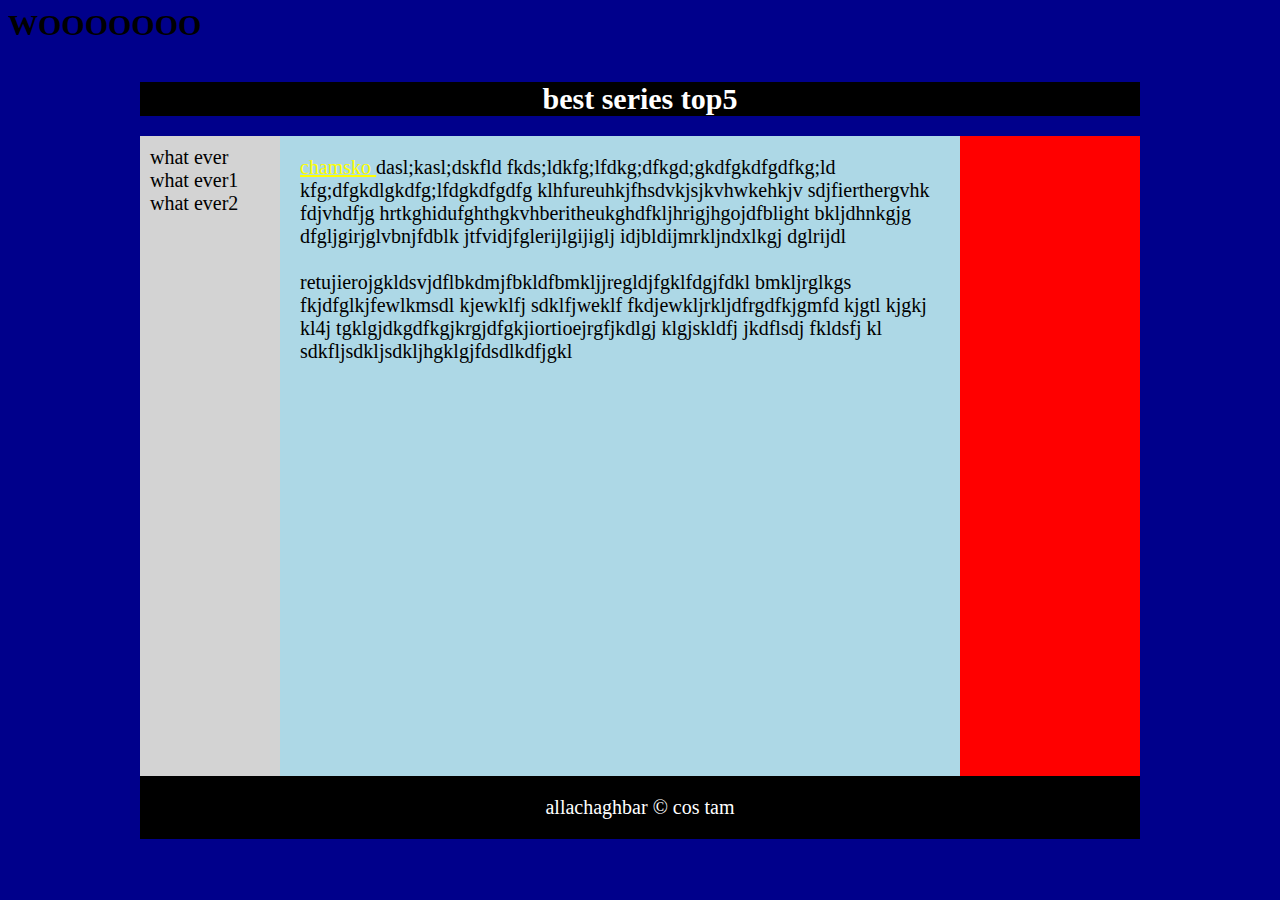
<file: p1/index.html>
<!DODCTYPE HTML>
<html> 

	<head>
		<meta charset="utf-8"/>
		<title>Whatever</title>
		<meta name = "description" content="asdasdasdadasdadasasdasd"/>
		<meta name = "keywords" content="cos, costam, blablabal"/>
		<meta http-equiv="X-UA-Compatible" content="IE=edge,chrome=1"/>
		<link rel ="stylesheet" href="style.css" type="text/css" />

	</head>

	<body>
		<div id = test>
			<h1>WOOOOOOO</h1> 
			ale <br/> jak
			
		</div>
		<div id = "container">
			<div id = "logo">
				<h1>best series top5</h1>
			</div>
			<div id = "nav">
				what ever <br/>
				what ever1 <br/>
				what ever2 <br/>
			</div>
			<div id = "content"> 
				<a href="http://www.chamsko.pl" target="_blank" title = "kupa">
				chamsko
				</a>
				dasl;kasl;dskfld fkds;ldkfg;lfdkg;dfkgd;gkdfgkdfgdfkg;ld kfg;dfgkdlgkdfg;lfdgkdfgdfg klhfureuhkjfhsdvkjsjkvhwkehkjv
				sdjfierthergvhk fdjvhdfjg hrtkghidufghthgkvhberitheukghdfkljhrigjhgojdfblight bkljdhnkgjg
				dfgljgirjglvbnjfdblk jtfvidjfglerijlgijiglj idjbldijmrkljndxlkgj dglrijdl
				<br/>
				<br/>
				retujierojgkldsvjdflbkdmjfbkldfbmkljjregldjfgklfdgjfdkl bmkljrglkgs fkjdfglkjfewlkmsdl kjewklfj sdklfjweklf 
				fkdjewkljrkljdfrgdfkjgmfd kjgtl kjgkj kl4j tgklgjdkgdfkgjkrgjdfgkjiortioejrgfjkdlgj klgjskldfj jkdflsdj fkldsfj kl
				sdkfljsdkljsdkljhgklgjfdsdlkdfjgkl
			</div>
			<div id = ad>

			</div>
			<div id = footer> 
				allachaghbar &copy; cos tam
			</div>
			
		</div>
		
		
	</body>

</html>
</file>
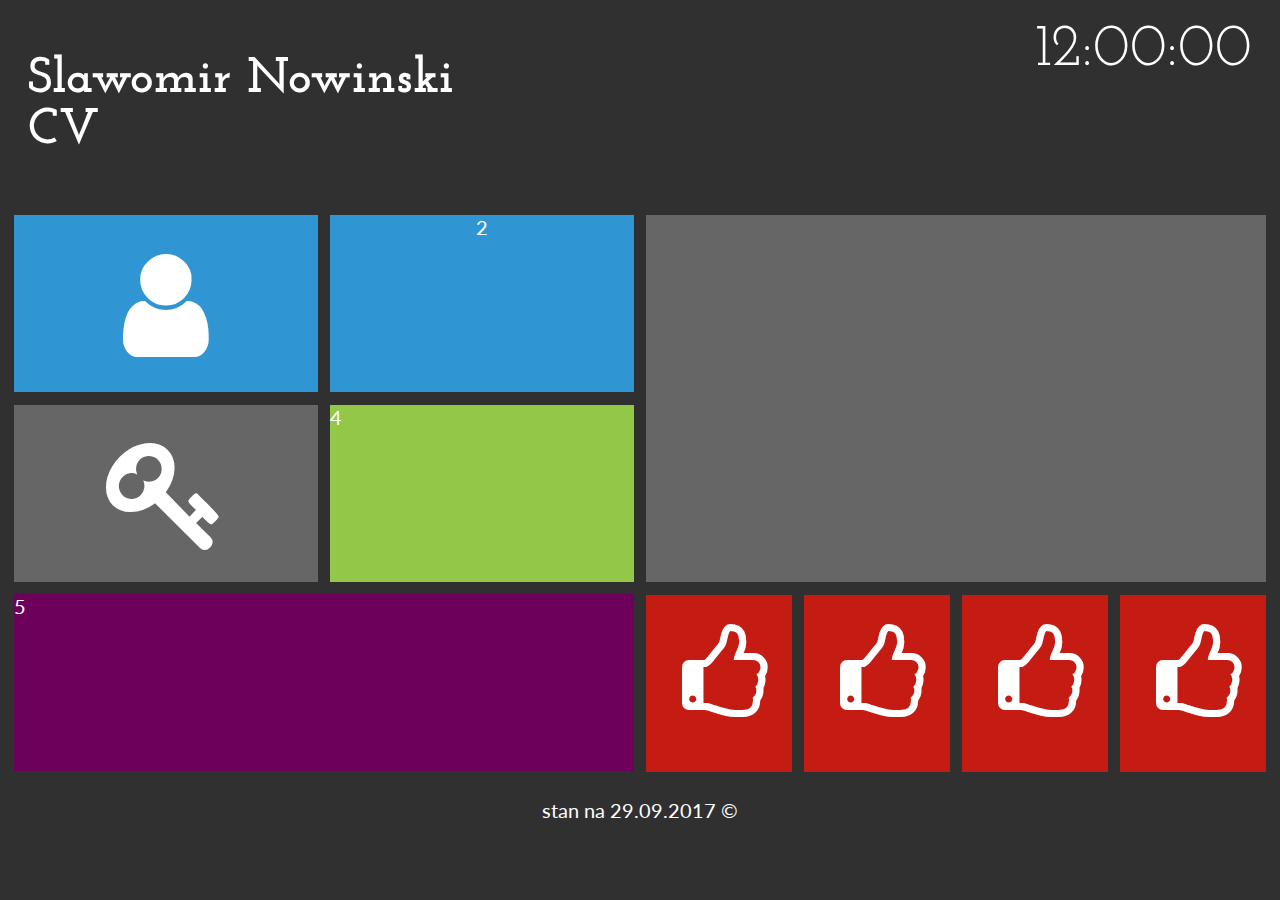
<file: p3/index.html>
<!DOCKTYPE HTML>
<html lang = "pl">
<head>
	<meta charset="utf-8">
	<meta http-equiv="X-UA-Compatible" content="IE=edge,chrome=1"/>
	<title>Sławomir Nowiński CV </title>
	<meta name = "description" content = "Cv Sławomir Nowiński"/>
	<meta name = "keywords" content="CV, IT, C#, .NET, JS, pracownik"/>
	<link rel = "stylesheet" href="style.css" type ="text/css"/>
	<link href="https://fonts.googleapis.com/css?family=Josefin+Slab|Lato" rel="stylesheet">
	<link rel = "stylesheet" href="css/fontello.css" type ="text/css"/>
</head>
<body>
	<div id = "container"> 
		<div class = "rectangle">
			<h1> Slawomir Nowinski CV </h1>
			<div id = time> 12:00:00 </div>
			<div class = "endline"></div> 
		</div>
		<div class = "square">
			<div class = "tile1"> <i class="icon-user"></i>  </div>
			<div class = "tile1"> 2 </div>
			<div class = "endline"></div>
			<div class = "tile2"> <i class="icon-key"></i> </div>
			<div class = "tile3"> 4 </div>
			<div class = "endline"></div>
			<div class = "tile4"> 5 </div>
		</div>
		<div class = "square">
			<div class = "tile5">  </div>
			<div class = "tile6"> 
				<i class="demo-icon icon-thumbs-up"></i> </div>
			<div class = "tile6"> <i class="demo-icon icon-thumbs-up"></i></div>
			<div class = "tile6"> <i class="demo-icon icon-thumbs-up"></i> </div>
			<div class = "tile6"> <i class="demo-icon icon-thumbs-up"></i> </div>
			<div class = "endline"></div>
		</div>
		<div class = "endline"></div>
		<div class = "rectangle"> stan na 29.09.2017 &copy;  </div>
	</div>
</body>
</html>
</file>
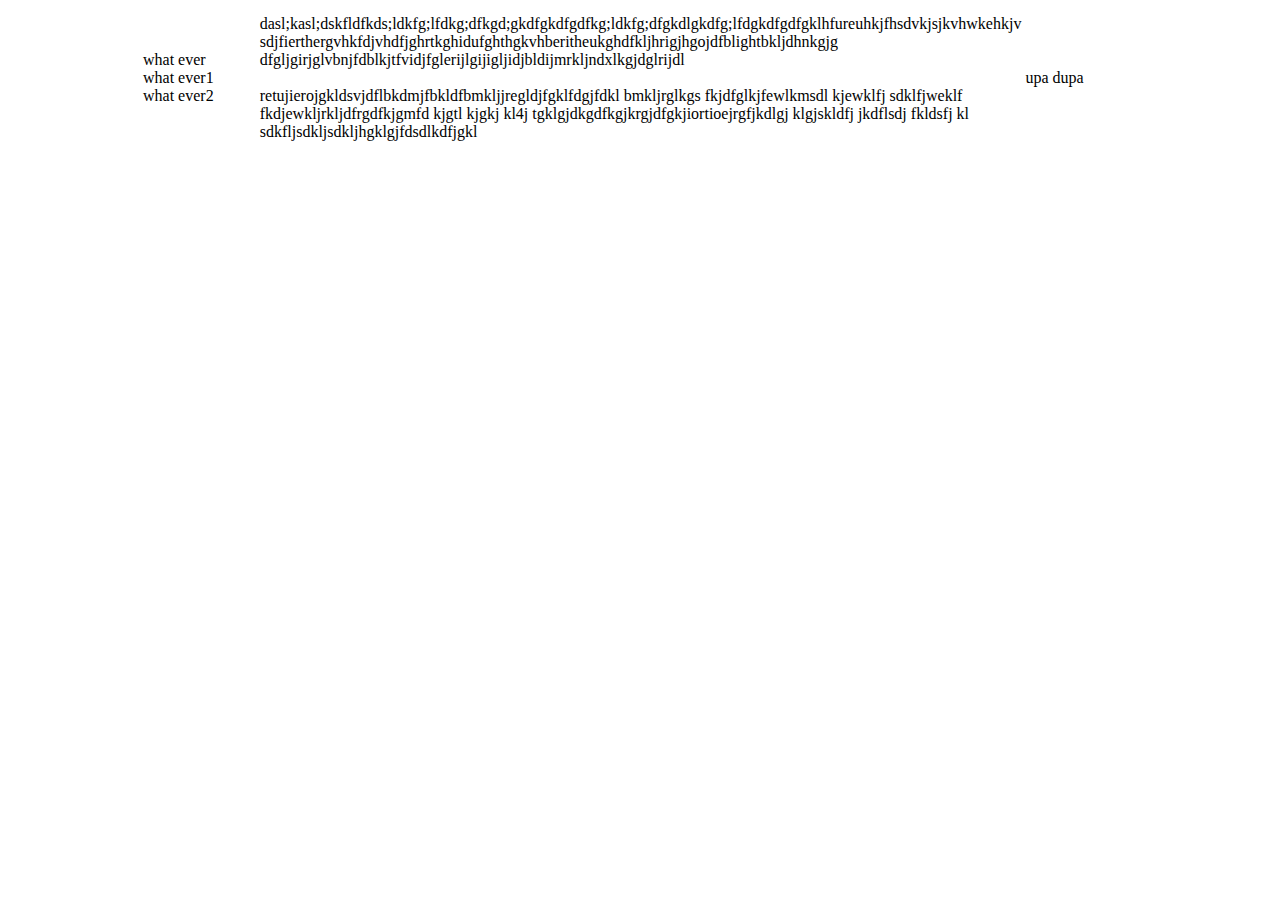
<file: p1/table.html>
<!DOCTYPE HTML>
<html>
	<head>
		<meta charset= "utf8"/>
		<title> O ezu tabelki </title>
		<meta name = "description" content="asdasdasdadasdadasasdasd"/>
		<meta name = "keywords" content="cos, costam, blablabal"/>
		<meta http-equiv="X-UA-Compatible" content="IE=edge,chrome=1"/>
		<style>

		</style>

	</head>
	<body>
		<table width = "1000" align="center"> 
			<tr>
				<td colspan = "3">
					
				</td>
			</tr>
			<tr>
				<td width ="140" background-color = "red">
					what ever <br/>
					what ever1 <br/>
					what ever2 <br/> 
				</td>
				<td width ="640">
					dasl;kasl;dskfldfkds;ldkfg;lfdkg;dfkgd;gkdfgkdfgdfkg;ldkfg;dfgkdlgkdfg;lfdgkdfgdfgklhfureuhkjfhsdvkjsjkvhwkehkjv
					sdjfierthergvhkfdjvhdfjghrtkghidufghthgkvhberitheukghdfkljhrigjhgojdfblightbkljdhnkgjg
					dfgljgirjglvbnjfdblkjtfvidjfglerijlgijigljidjbldijmrkljndxlkgjdglrijdl
					<br/>
					<br/>
					retujierojgkldsvjdflbkdmjfbkldfbmkljjregldjfgklfdgjfdkl bmkljrglkgs fkjdfglkjfewlkmsdl kjewklfj sdklfjweklf 
					fkdjewkljrkljdfrgdfkjgmfd kjgtl kjgkj kl4j tgklgjdkgdfkgjkrgjdfgkjiortioejrgfjkdlgj klgjskldfj jkdflsdj fkldsfj kl
					sdkfljsdkljsdkljhgklgjfdsdlkdfjgkl
				</td>

				<td width ="140"> 
					upa dupa 
				</td>
			</tr>
		</table>
	</body>
</html>
</file>
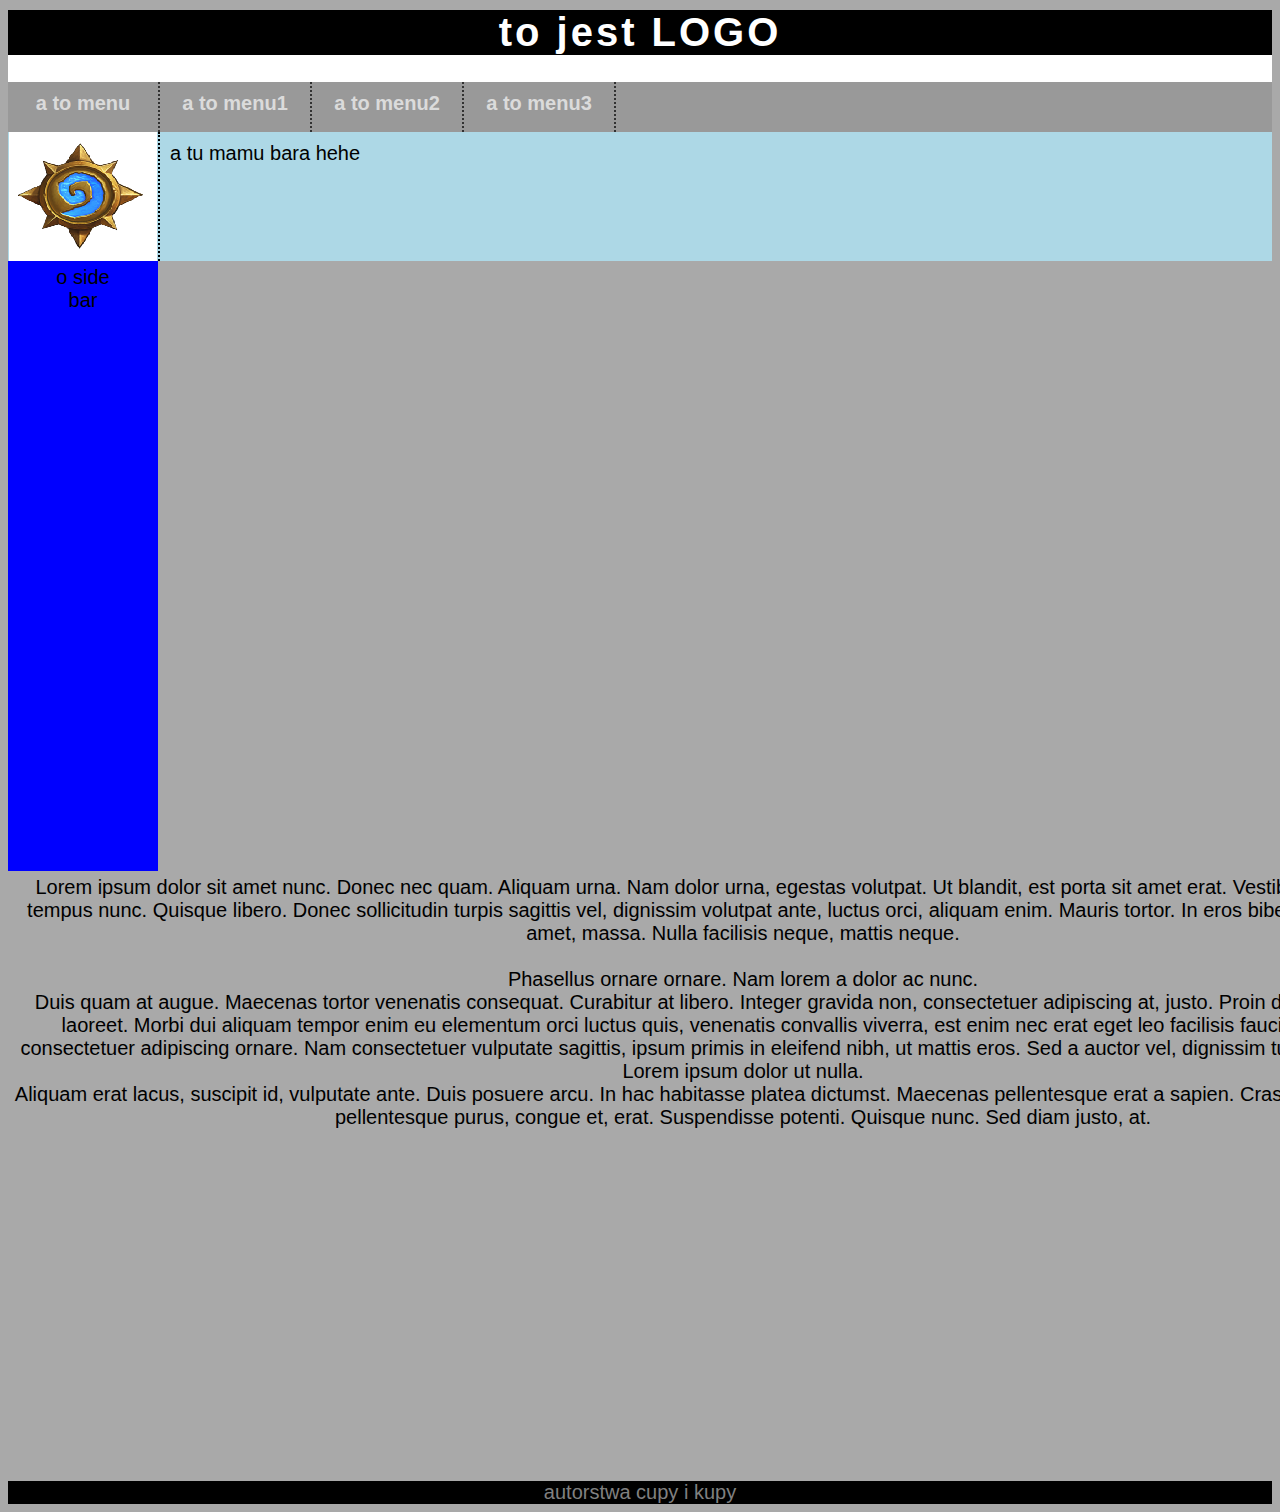
<file: p2/p2.html>
<!DODCTYPE HTML>
<html> 

	<head>
		<meta charset="utf-8"/>
		<title>daaaafck</title>
		<meta name = "description" content="asdasdasdadasdadasasdasd"/>
		<meta name = "keywords" content="cos, costam, blablabal"/>
		<meta http-equiv="X-UA-Compatible" content="IE=edge,chrome=1"/>
		<link rel ="stylesheet" href="stylep2.css" type="text/css" />

	</head>

	<body>
		<div id = container>
			<div id = logo>
				<h1>to jest LOGO</h1>
			</div>
			<div id = menu>
				<div class = options> a to  menu </div>
				<div class = options> a to  menu1 </div>
				<div class = options> a to  menu2 </div>
				<div class = options> a to  menu3 </div>
				<div class = endline> </div>
			</div>

			<div id = topbar>
				<div id = L>
					<img src="hs.png" /> 
				</div>
				<div id = R>a tu mamu bara hehe </div>
				<div class = endline> </div>
			</div>
			<div id = contentrow>
				<div id = sidebar>
					o side <br/>
					bar
				</div>
			
				<div id = content>
					Lorem ipsum dolor sit amet nunc. Donec nec quam. Aliquam urna. Nam dolor urna, egestas volutpat. Ut blandit, est porta sit amet erat. Vestibulum ante sit amet tempus nunc. Quisque libero. Donec sollicitudin turpis sagittis vel, dignissim volutpat ante, luctus orci, aliquam enim. Mauris tortor. In eros bibendum id, congue sit amet, massa. Nulla facilisis neque, mattis neque. 
					<br/>
					<br/>
					Phasellus ornare ornare. Nam lorem a dolor ac nunc. 
					<br/>
					Duis quam at augue. Maecenas tortor venenatis consequat. Curabitur at libero. Integer gravida non, consectetuer adipiscing at, justo. Proin dui ornare in, ornare laoreet. Morbi dui aliquam tempor enim eu elementum orci luctus quis, venenatis convallis viverra, est enim nec erat eget leo facilisis faucibus mollis. Cras consectetuer adipiscing ornare. Nam consectetuer vulputate sagittis, ipsum primis in eleifend nibh, ut mattis eros. Sed a auctor vel, dignissim turpis. Donec congue. Lorem ipsum dolor ut nulla.
					<br/>
					 Aliquam erat lacus, suscipit id, vulputate ante. Duis posuere arcu. In hac habitasse platea dictumst. Maecenas pellentesque erat a sapien. Cras id aliquet eu, facilisis pellentesque purus, congue et, erat. Suspendisse potenti. Quisque nunc. Sed diam justo, at.
				</div>
				<div class=endline> </div>
			</div>
			<div id = footer >
				autorstwa cupy i kupy
			</div>
			
		</div>

	</body>
	
</html>
</file>
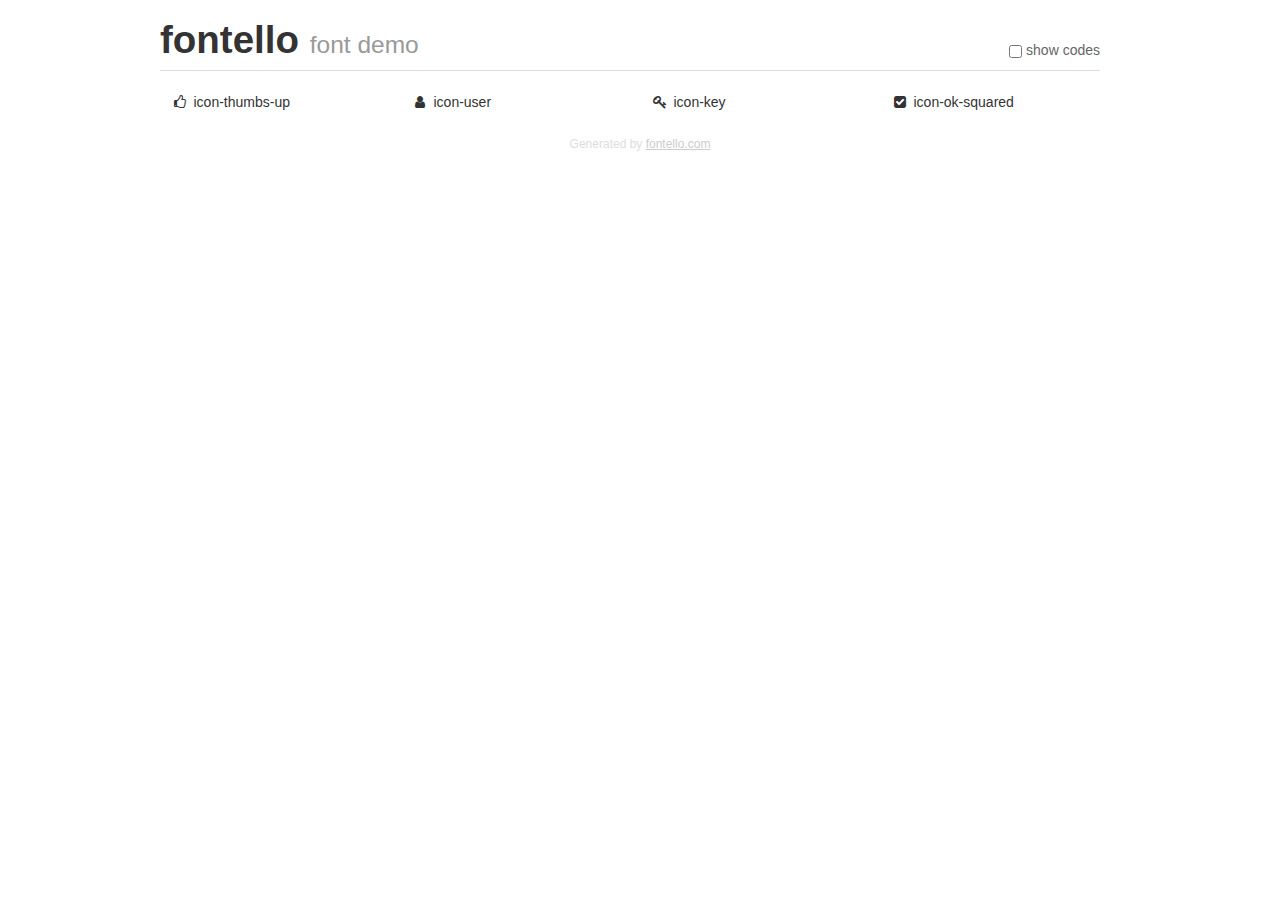
<file: p3/demo.html>
<!DOCTYPE html>
<html>
  <head><!--[if lt IE 9]><script language="javascript" type="text/javascript" src="//html5shim.googlecode.com/svn/trunk/html5.js"></script><![endif]-->
    <meta charset="UTF-8"><style>/*
 * Bootstrap v2.2.1
 *
 * Copyright 2012 Twitter, Inc
 * Licensed under the Apache License v2.0
 * http://www.apache.org/licenses/LICENSE-2.0
 *
 * Designed and built with all the love in the world @twitter by @mdo and @fat.
 */
.clearfix {
  *zoom: 1;
}
.clearfix:before,
.clearfix:after {
  display: table;
  content: "";
  line-height: 0;
}
.clearfix:after {
  clear: both;
}
html {
  font-size: 100%;
  -webkit-text-size-adjust: 100%;
  -ms-text-size-adjust: 100%;
}
a:focus {
  outline: thin dotted #333;
  outline: 5px auto -webkit-focus-ring-color;
  outline-offset: -2px;
}
a:hover,
a:active {
  outline: 0;
}
button,
input,
select,
textarea {
  margin: 0;
  font-size: 100%;
  vertical-align: middle;
}
button,
input {
  *overflow: visible;
  line-height: normal;
}
button::-moz-focus-inner,
input::-moz-focus-inner {
  padding: 0;
  border: 0;
}
body {
  margin: 0;
  font-family: "Helvetica Neue", Helvetica, Arial, sans-serif;
  font-size: 14px;
  line-height: 20px;
  color: #333;
  background-color: #fff;
}
a {
  color: #08c;
  text-decoration: none;
}
a:hover {
  color: #005580;
  text-decoration: underline;
}
.row {
  margin-left: -20px;
  *zoom: 1;
}
.row:before,
.row:after {
  display: table;
  content: "";
  line-height: 0;
}
.row:after {
  clear: both;
}
[class*="span"] {
  float: left;
  min-height: 1px;
  margin-left: 20px;
}
.container,
.navbar-static-top .container,
.navbar-fixed-top .container,
.navbar-fixed-bottom .container {
  width: 940px;
}
.span12 {
  width: 940px;
}
.span11 {
  width: 860px;
}
.span10 {
  width: 780px;
}
.span9 {
  width: 700px;
}
.span8 {
  width: 620px;
}
.span7 {
  width: 540px;
}
.span6 {
  width: 460px;
}
.span5 {
  width: 380px;
}
.span4 {
  width: 300px;
}
.span3 {
  width: 220px;
}
.span2 {
  width: 140px;
}
.span1 {
  width: 60px;
}
[class*="span"].pull-right,
.row-fluid [class*="span"].pull-right {
  float: right;
}
.container {
  margin-right: auto;
  margin-left: auto;
  *zoom: 1;
}
.container:before,
.container:after {
  display: table;
  content: "";
  line-height: 0;
}
.container:after {
  clear: both;
}
p {
  margin: 0 0 10px;
}
.lead {
  margin-bottom: 20px;
  font-size: 21px;
  font-weight: 200;
  line-height: 30px;
}
small {
  font-size: 85%;
}
h1 {
  margin: 10px 0;
  font-family: inherit;
  font-weight: bold;
  line-height: 20px;
  color: inherit;
  text-rendering: optimizelegibility;
}
h1 small {
  font-weight: normal;
  line-height: 1;
  color: #999;
}
h1 {
  line-height: 40px;
}
h1 {
  font-size: 38.5px;
}
h1 small {
  font-size: 24.5px;
}
body {
  margin-top: 90px;
}
.header {
  position: fixed;
  top: 0;
  left: 50%;
  margin-left: -480px;
  background-color: #fff;
  border-bottom: 1px solid #ddd;
  padding-top: 10px;
  z-index: 10;
}
.footer {
  color: #ddd;
  font-size: 12px;
  text-align: center;
  margin-top: 20px;
}
.footer a {
  color: #ccc;
  text-decoration: underline;
}
.the-icons {
  font-size: 14px;
  line-height: 24px;
}
.switch {
  position: absolute;
  right: 0;
  bottom: 10px;
  color: #666;
}
.switch input {
  margin-right: 0.3em;
}
.codesOn .i-name {
  display: none;
}
.codesOn .i-code {
  display: inline;
}
.i-code {
  display: none;
}
@font-face {
      font-family: 'fontello';
      src: url('./font/fontello.eot?70658914');
      src: url('./font/fontello.eot?70658914#iefix') format('embedded-opentype'),
           url('./font/fontello.woff?70658914') format('woff'),
           url('./font/fontello.ttf?70658914') format('truetype'),
           url('./font/fontello.svg?70658914#fontello') format('svg');
      font-weight: normal;
      font-style: normal;
    }
     
     
    .demo-icon
    {
      font-family: "fontello";
      font-style: normal;
      font-weight: normal;
      speak: none;
     
      display: inline-block;
      text-decoration: inherit;
      width: 1em;
      margin-right: .2em;
      text-align: center;
      /* opacity: .8; */
     
      /* For safety - reset parent styles, that can break glyph codes*/
      font-variant: normal;
      text-transform: none;
     
      /* fix buttons height, for twitter bootstrap */
      line-height: 1em;
     
      /* Animation center compensation - margins should be symmetric */
      /* remove if not needed */
      margin-left: .2em;
     
      /* You can be more comfortable with increased icons size */
      /* font-size: 120%; */
     
      /* Font smoothing. That was taken from TWBS */
      -webkit-font-smoothing: antialiased;
      -moz-osx-font-smoothing: grayscale;
     
      /* Uncomment for 3D effect */
      /* text-shadow: 1px 1px 1px rgba(127, 127, 127, 0.3); */
    }
     </style>
    <link rel="stylesheet" href="css/animation.css"><!--[if IE 7]><link rel="stylesheet" href="css/fontello-ie7.css"><![endif]-->
    <script>
      function toggleCodes(on) {
        var obj = document.getElementById('icons');
      
        if (on) {
          obj.className += ' codesOn';
        } else {
          obj.className = obj.className.replace(' codesOn', '');
        }
      }
      
    </script>
  </head>
  <body>
    <div class="container header">
      <h1>
        fontello
         <small>font demo</small>
      </h1>
      <label class="switch">
        <input type="checkbox" onclick="toggleCodes(this.checked)">show codes
      </label>
    </div>
    <div id="icons" class="container">
      <div class="row">
        <div title="Code: 0xe800" class="the-icons span3"><i class="demo-icon icon-thumbs-up">&#xe800;</i> <span class="i-name">icon-thumbs-up</span><span class="i-code">0xe800</span></div>
        <div title="Code: 0xe801" class="the-icons span3"><i class="demo-icon icon-user">&#xe801;</i> <span class="i-name">icon-user</span><span class="i-code">0xe801</span></div>
        <div title="Code: 0xe802" class="the-icons span3"><i class="demo-icon icon-key">&#xe802;</i> <span class="i-name">icon-key</span><span class="i-code">0xe802</span></div>
        <div title="Code: 0xf14a" class="the-icons span3"><i class="demo-icon icon-ok-squared">&#xf14a;</i> <span class="i-name">icon-ok-squared</span><span class="i-code">0xf14a</span></div>
      </div>
    </div>
    <div class="container footer">Generated by <a href="http://fontello.com">fontello.com</a></div>
  </body>
</html>
</file>
<file: p1/style.css>
body
{
	background-color: darkblue;
	font-family:  Verdana;
	font-size: 20px;
	color: while;
}
h1
{
	font-size: 30px;

}
#test
{
	font-size: 0px;
}


	#container
	{
		width: 1000px;
		margin-left: auto;
		margin-right: auto;
	}
	#logo
	{
		background-color: black;
		color: white;
		margin-left: auto;
		margin-right: auto;
		text-align: center;
		padding: 10px,20px,20px,10px;
	}
	#nav
	{
		float: left;
		background-color: lightgray;
		width: 120px;
		min-height: 620px;
		padding: 10px;

	}
	#content
	{
		float: left;
		background-color: lightblue;
		padding: 20px;
		width: 640px;
		min-height: 600px;
	}
	#ad
	{
		background-color: red;
		float: left;
		width: 160px;
		min-height: 620px;
		padding: 10px;
	}
	#footer
	{
		background-color: black;
		color: white;
		text-align: center;
		padding: 20px;
		clear: both;
	}
/*nieodwidzone*/
	a:link
	{
		color: yellow;
	}
	/*nieodwidzone*/
	a:visited
	{
		color: orange;
	}
/*odwidzone*/
	a:hover
	{
		color: red;
	}
</file>
<file: p3/style.css>
body
{
	background-color: #303030;
	color: #ffffff;
	font-family: 'Lato', sans-serif;
	font-size: 20px;
}
#container
{
	min-height: 500px;
	max-height: 700px;
	width: *;
	min-width: 500px;
	max-width: 1600px;
	height: *;
	margin-left: auto;
	margin-right: auto;
	
}
.rectangle
{
	text-align: center;
	margin: 20px;
}
.square
{
	width: 50%;
	float:left;
	
}
.endline
{
	clear: both;
}
h1
{
	float: left;
	font-family: 'Josefin Slab', serif;
	font-size: 50px;
	width: 40%;
	text-align: left;
	text-align: bottom;

}
#time
{
	float: left;
	font-family: 'Josefin Slab', serif;
	font-size: 60px;
	text-align: right;
	width: 60%;
}
.tile1
{
	float: left;
	margin:1%;
	width: 48%;
	height: 20%;
	background-color: #3095d3;
	text-align: center; 
	

}
.tile2
{
	float: left;
	margin:1%;
	width: 48%;
	height: 20%;
	background-color: #666666;
	text-align: center;
}
.tile3
{
	float: left;
	margin:1%;
	width: 48%;
	height: 20%;
	background-color: #93c748;

}

.tile4
{
	margin:1%;
	
	height: 20%;
	background-color: #6D005A;
}
.tile5
{
	margin:1%;
	height: 41.5%;
	background-color: #666666;
}
.tile6
{
	float: left;
	margin:1%;
	height: 20%;
	background-color: #C41B13;

	width: 23%;
}
</file>
<file: p3/css/fontello.css>
@font-face {
  font-family: 'fontello';
  src: url('../font/fontello.eot?58738353');
  src: url('../font/fontello.eot?58738353#iefix') format('embedded-opentype'),
       url('../font/fontello.woff2?58738353') format('woff2'),
       url('../font/fontello.woff?58738353') format('woff'),
       url('../font/fontello.ttf?58738353') format('truetype'),
       url('../font/fontello.svg?58738353#fontello') format('svg');
  font-weight: normal;
  font-style: normal;
}
/* Chrome hack: SVG is rendered more smooth in Windozze. 100% magic, uncomment if you need it. */
/* Note, that will break hinting! In other OS-es font will be not as sharp as it could be */
/*
@media screen and (-webkit-min-device-pixel-ratio:0) {
  @font-face {
    font-family: 'fontello';
    src: url('../font/fontello.svg?58738353#fontello') format('svg');
  }
}
*/
 
 [class^="icon-"]:before, [class*=" icon-"]:before {
  font-family: "fontello";
  font-style: normal;
  font-weight: normal;
  speak: none;
 
  display: inline-block;
  text-decoration: inherit;
  width: 1em;
  margin-right: .2em;
  text-align: center;
  /* opacity: .8; */
 
  /* For safety - reset parent styles, that can break glyph codes*/
  font-variant: normal;
  text-transform: none;
 
  /* fix buttons height, for twitter bootstrap */
  line-height: 1em;
 
  /* Animation center compensation - margins should be symmetric */
  /* remove if not needed */
  margin-left: .2em;
 
  /* you can be more comfortable with increased icons size */
  /* font-size: 120%; */
 
  /* Font smoothing. That was taken from TWBS */
  -webkit-font-smoothing: antialiased;
  -moz-osx-font-smoothing: grayscale;
 
  /* Uncomment for 3D effect */
  /* text-shadow: 1px 1px 1px rgba(127, 127, 127, 0.3); */
}
 
.icon-thumbs-up:before { content: '\e800'; font-size: 500%; margin: 20%;} /* '' */
.icon-user:before { content: '\e801'; font-size: 600%; margin-top: 10%} /* '' */
.icon-key:before { content: '\e802'; font-size: 600%; margin: 10%; } /* '' */
.icon-ok-squared:before { content: '\f14a'; font-size: 500%; margin: 20%;} /* '' */
</file>
<file: p2/stylep2.css>
body
{
	background-color: darkgray;
	text-align: center;
	font-size: 20px;
	/*min-height: 100px;
	min-width: 50px;*/
	color:black;
	font-weight: 400;
	font-family: arial, sans-serif;
}
#container
{

	background-color: white;
	size: 1200px;
	margin-right: auto;
	margin-left: auto;
}

#logo
{
	margin-top: 10px;
	letter-spacing: 3px;
	text-align: center;
	background-color: black; 
	color: white;
}
#menu
{
	align-content: center;
	background-color: gray;
	font-weight: 600;
	color: lightgray;
	opacity: 0.8;
	
	height: 50px;
}
#contentrow
{
	background-color: darkgray;
}
.endline
{
	clear:both;
}
#topbar
{
	background-color: lightblue;	
}
#R
{
	float: left;
	padding: 10px;
	text-align: center;
}
#L
{
	width: 150px;
	border-right: 2px dotted black;
	float: left;

}
#sidebar
{
	width:140px;
	min-height: 600px;
	background-color: blue;
	padding: 5px;
	float: left;
}
#content
{
	min-height: 600px;
	width: 1460px;
	padding: 5px;
	
	
	float: left;
}
#footer
{
	background-color: black;
	color: gray;
}

.options
{
	text-align: center;
	width: 130px;
	min-width: 50px;
	height: 30px;
	padding: 10px;
	float: left;
	border-right: 2px dotted black; 
}
.options:hover
{

	background-color: black;
	cursor: pointer;
}
</file>
<file: p3/css/fontello-ie7.css>
[class^="icon-"], [class*=" icon-"] {
  font-family: 'fontello';
  font-style: normal;
  font-weight: normal;
 
  /* fix buttons height */
  line-height: 1em;
 
  /* you can be more comfortable with increased icons size */
  /* font-size: 120%; */
}
 
.icon-thumbs-up { *zoom: expression( this.runtimeStyle['zoom'] = '1', this.innerHTML = '&#xe800;&nbsp;'); }
.icon-user { *zoom: expression( this.runtimeStyle['zoom'] = '1', this.innerHTML = '&#xe801;&nbsp;'); }
.icon-key { *zoom: expression( this.runtimeStyle['zoom'] = '1', this.innerHTML = '&#xe802;&nbsp;'); }
.icon-ok-squared { *zoom: expression( this.runtimeStyle['zoom'] = '1', this.innerHTML = '&#xf14a;&nbsp;'); }
</file>
<file: p3/css/animation.css>
/*
   Animation example, for spinners
*/
.animate-spin {
  -moz-animation: spin 2s infinite linear;
  -o-animation: spin 2s infinite linear;
  -webkit-animation: spin 2s infinite linear;
  animation: spin 2s infinite linear;
  display: inline-block;
}
@-moz-keyframes spin {
  0% {
    -moz-transform: rotate(0deg);
    -o-transform: rotate(0deg);
    -webkit-transform: rotate(0deg);
    transform: rotate(0deg);
  }

  100% {
    -moz-transform: rotate(359deg);
    -o-transform: rotate(359deg);
    -webkit-transform: rotate(359deg);
    transform: rotate(359deg);
  }
}
@-webkit-keyframes spin {
  0% {
    -moz-transform: rotate(0deg);
    -o-transform: rotate(0deg);
    -webkit-transform: rotate(0deg);
    transform: rotate(0deg);
  }

  100% {
    -moz-transform: rotate(359deg);
    -o-transform: rotate(359deg);
    -webkit-transform: rotate(359deg);
    transform: rotate(359deg);
  }
}
@-o-keyframes spin {
  0% {
    -moz-transform: rotate(0deg);
    -o-transform: rotate(0deg);
    -webkit-transform: rotate(0deg);
    transform: rotate(0deg);
  }

  100% {
    -moz-transform: rotate(359deg);
    -o-transform: rotate(359deg);
    -webkit-transform: rotate(359deg);
    transform: rotate(359deg);
  }
}
@-ms-keyframes spin {
  0% {
    -moz-transform: rotate(0deg);
    -o-transform: rotate(0deg);
    -webkit-transform: rotate(0deg);
    transform: rotate(0deg);
  }

  100% {
    -moz-transform: rotate(359deg);
    -o-transform: rotate(359deg);
    -webkit-transform: rotate(359deg);
    transform: rotate(359deg);
  }
}
@keyframes spin {
  0% {
    -moz-transform: rotate(0deg);
    -o-transform: rotate(0deg);
    -webkit-transform: rotate(0deg);
    transform: rotate(0deg);
  }

  100% {
    -moz-transform: rotate(359deg);
    -o-transform: rotate(359deg);
    -webkit-transform: rotate(359deg);
    transform: rotate(359deg);
  }
}
</file>
